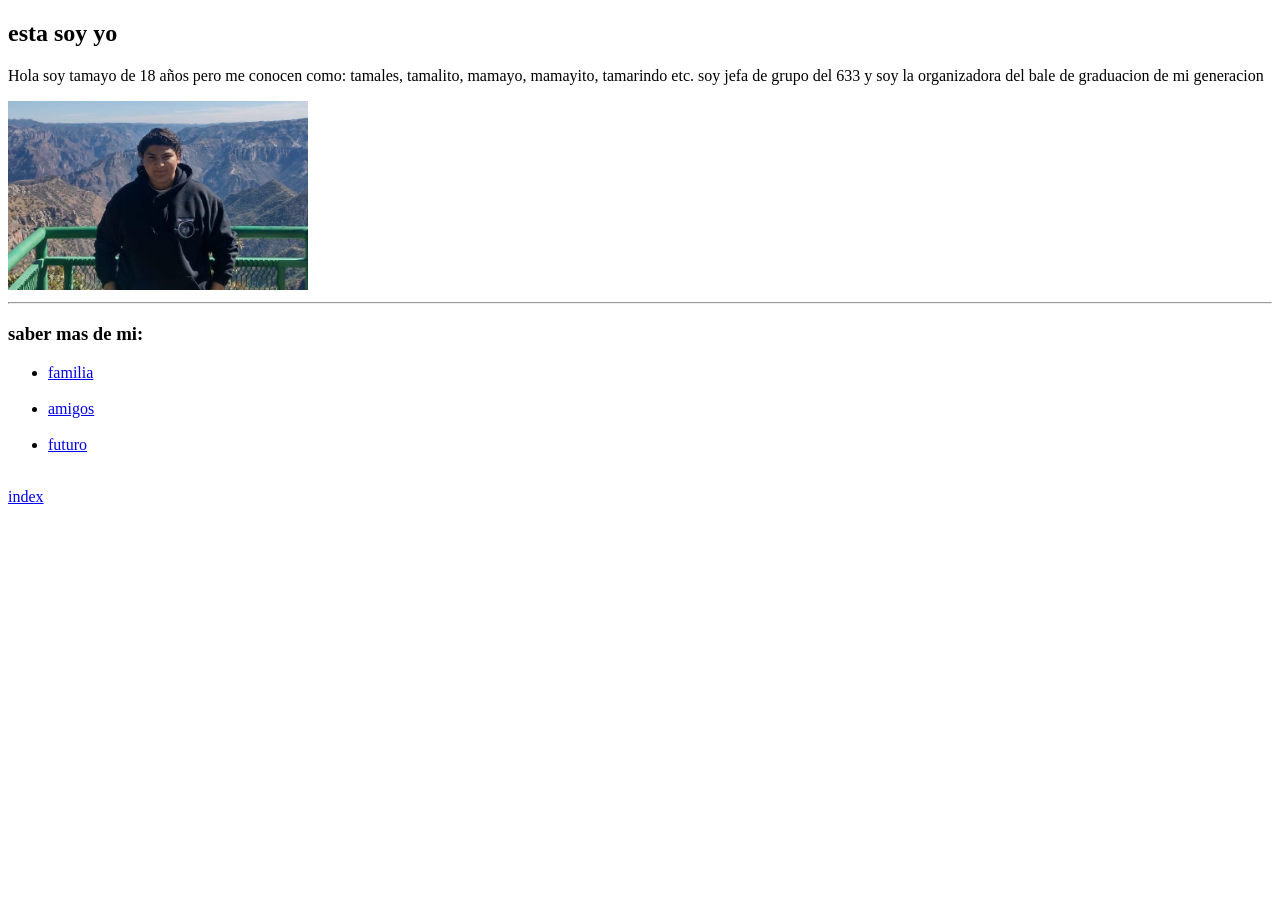
<file: practica3/index.html>
<!DOCTYPE html>
	<html>
	<head>
		<meta charset="utf-8">
		<meta name="viewport" content="width=device-width, initial-scale=1">
		<title>BIENVENIDOS</title>
	</head>
	<body>
	
	<h2>esta soy yo</h2>
<p> Hola soy tamayo de 18 años pero me conocen como: tamales, tamalito, mamayo, mamayito, tamarindo etc. soy jefa de grupo del 633 y soy la organizadora del bale de graduacion de mi generacion </p>

<img src="img/yo.jpeg" width="300">

<hr>

<h3>saber mas de mi:</h3>
<ul>
	<li><a href="paginas/familia.html">familia</a></li> <br>
	<li><a href="paginas/amigos.html">amigos</a></li> <br>
	<li><a href="paginas/futuro.html">futuro</a></li> <br>
</ul>

<a href="../index.html">index</a>

	</body>
	</html>
</file>
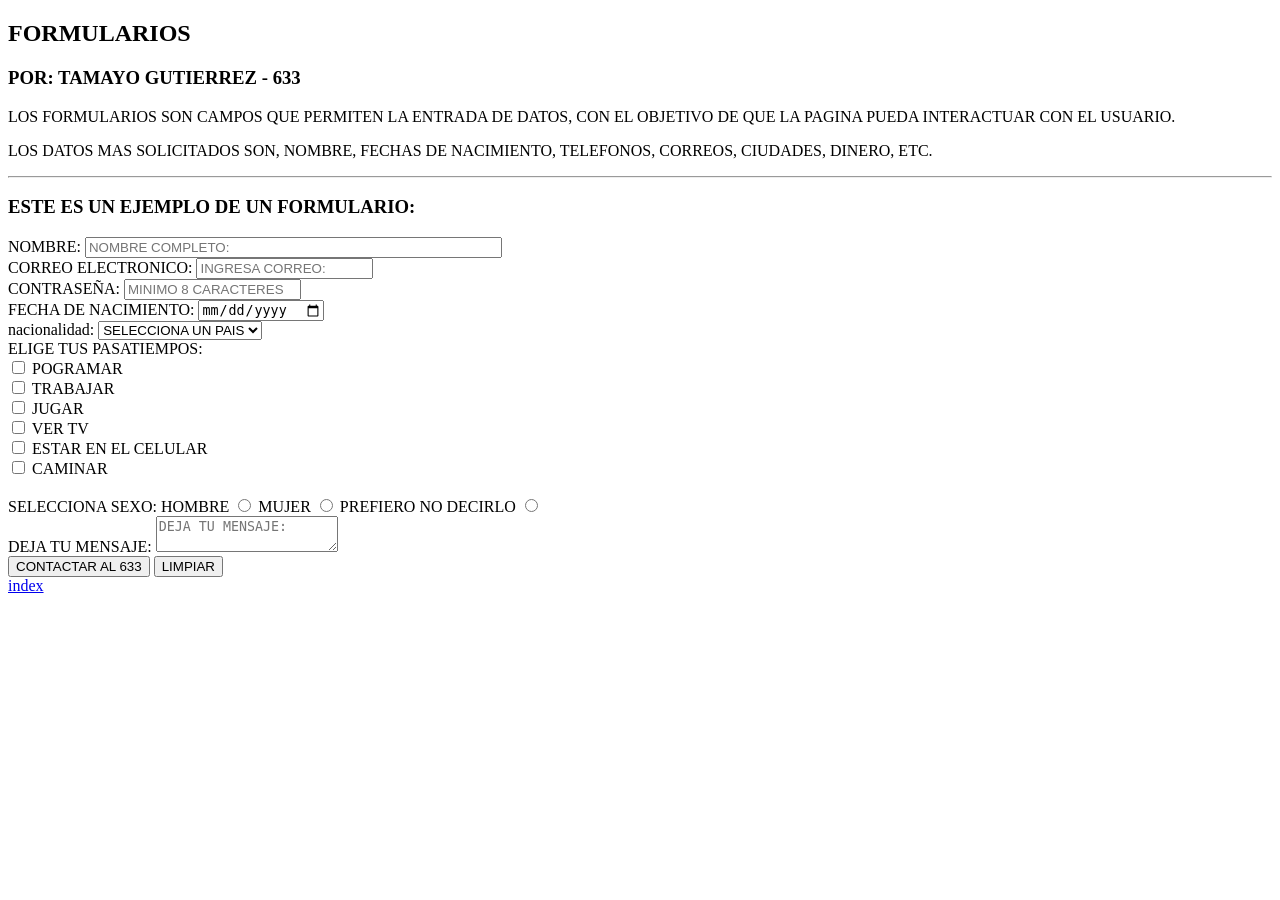
<file: practica4/index.html>
<!DOCTYPE html>
<html>
<head>
	<meta charset="utf-8">
	<meta name="viewport" content="width=device-width, initial-scale=1">
	<title>FORMULARIOS - TAMAYO GUTIERREZ - 633</title>
</head>
<body>

	<h2>FORMULARIOS</h2>
	<h3>POR: TAMAYO GUTIERREZ - 633</h3>

	<p>LOS FORMULARIOS SON CAMPOS QUE PERMITEN LA ENTRADA DE DATOS, CON EL OBJETIVO DE QUE LA PAGINA PUEDA INTERACTUAR CON EL USUARIO.</p>
	<p>LOS DATOS MAS SOLICITADOS SON, NOMBRE, FECHAS DE NACIMIENTO, TELEFONOS, CORREOS, CIUDADES, DINERO, ETC.</p>
	<hr>

	<h3>ESTE ES UN EJEMPLO DE UN FORMULARIO:</h3>

	<form>
		<label>NOMBRE:</label>
		<input type="TEXT" name="NOMBRE" maxlength="150" size="50" placeholder="NOMBRE COMPLETO:" required>
		<br>

		<label>CORREO ELECTRONICO:</label>

		<input type="EMAIL" name="CORREO" placeholder="INGRESA CORREO:" required>

		<br>
		<label>CONTRASEÑA:</label>
		<input type="PASSWORD" name="PASS" placeholder="MINIMO 8 CARACTERES" minlength="8" required>

		<br>
		<label>FECHA DE NACIMIENTO:</label>
		<input type="DATE" name="FECHA" required>
		<br>
		<label>nacionalidad:</label>
		<select>
			<option selected disabled>SELECCIONA UN PAIS</option>
			<option>MEXICO</option>
			<option>CANADA</option>
			<option>USA</option>
			<option>ESPAÑA</option>
			<option>ALEMANIA</option>
			<option>FRANCIA</option>
			<option>AUSTRALIA</option>
			<option>GROELANDIA</option>
			<option>BRASIL</option>
			<option>CHINA</option>
		</select>

		<br>

		<label>ELIGE TUS PASATIEMPOS:</label> <br>

		<input type="checkbox" name="HOBBIE"> POGRAMAR <br>
		<input type="checkbox" name="HOBBIE"> TRABAJAR <br>
		<input type="checkbox" name="HOBBIE"> JUGAR  <br>
		<input type="checkbox" name="HOBBIE"> VER TV <br>
		<input type="checkbox" name="HOBBIE"> ESTAR EN EL CELULAR <br>
		<input type="checkbox" name="HOBBIE"> CAMINAR <br>

		<br>
		<label>SELECCIONA SEXO:</label>

		HOMBRE <input type="RADIO" name="GENERO">
		MUJER <input type="RADIO" name="GENERO">
		PREFIERO NO DECIRLO <input type="RADIO" name="GENERO">

		<br>
		<label>DEJA TU MENSAJE:</label>
		<textarea placeholder="DEJA TU MENSAJE:"></textarea>





		<br>

		<input type="SUBMIT" name="BOTON" value="CONTACTAR AL 633">

		<input type="RESET" name="BORAR" value="LIMPIAR">
		<br>

        <a href="../index.html">index</a>

	</form>

	




</body>
</html>
</file>
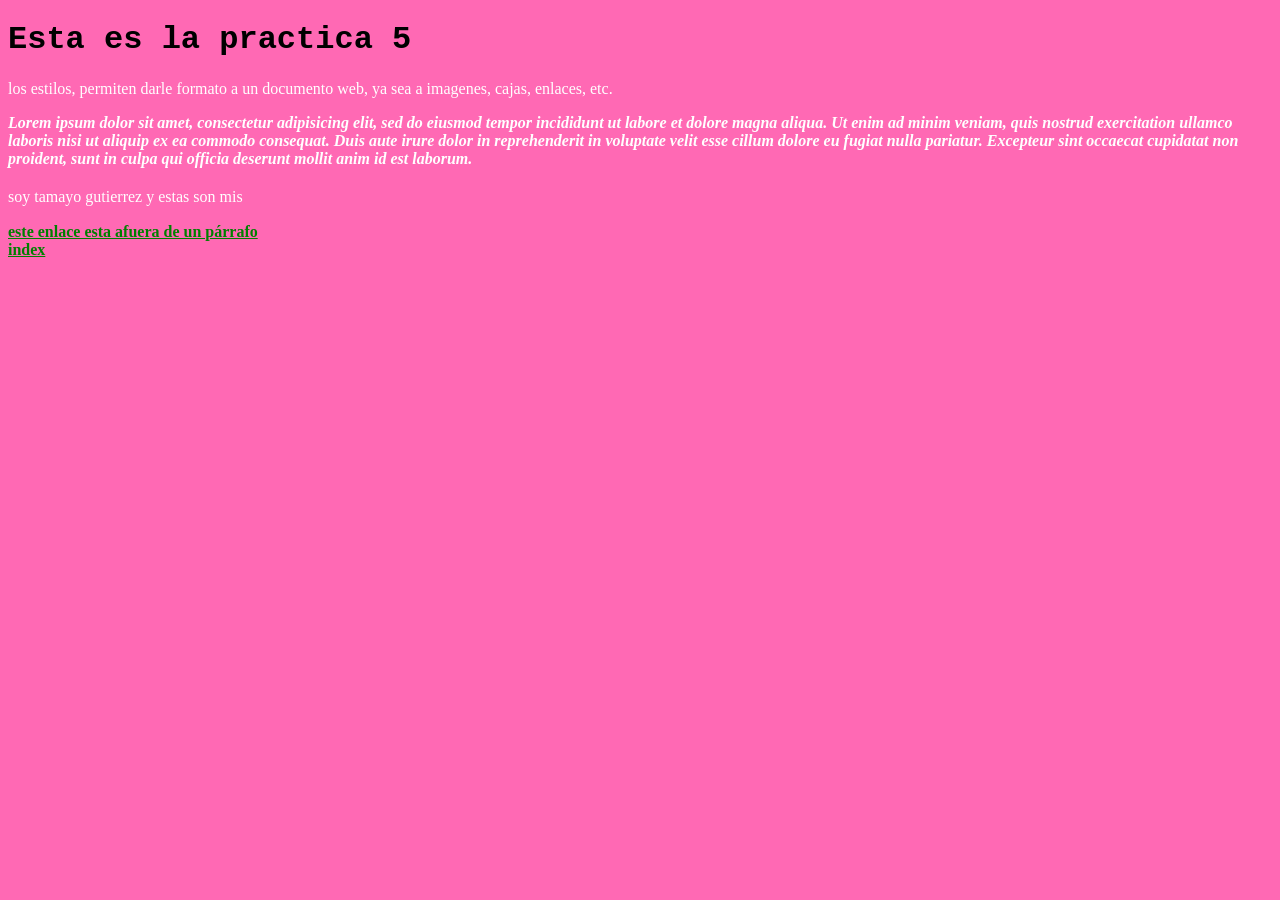
<file: practica5/index.html>
<!DOCTYPE html>
<html>
<head>
	<meta charset="utf-8">
	<meta name="viewport" content="width=device-width, initial-scale=1">
	<title>mi primer estilo</title>
	<link rel="stylesheet" type="text/css" href="estilos/carneasada.css">
</head>
<body>

	<h1>Esta es la practica 5</h1>

	<p>los estilos, permiten darle formato a un documento web, ya sea a imagenes, cajas, enlaces, etc.</p>

	<p class="diablo">Lorem ipsum dolor sit amet, consectetur adipisicing elit, sed do eiusmod
	tempor incididunt ut labore et dolore magna aliqua. Ut enim ad minim veniam,
	quis nostrud exercitation ullamco laboris nisi ut aliquip ex ea commodo
	consequat. Duis aute irure dolor in reprehenderit in voluptate velit esse
	cillum dolore eu fugiat nulla pariatur. Excepteur sint occaecat cupidatat non
	proident, sunt in culpa qui officia deserunt mollit anim id est laborum.</p>

	<p>soy tamayo gutierrez y estas son mis <a href=""></a></p>

	<a href="">este enlace esta afuera de un párrafo</a>
	
	<br>

	<a href="../INDEX.HTML">index</a>

</body>
</html>
</file>
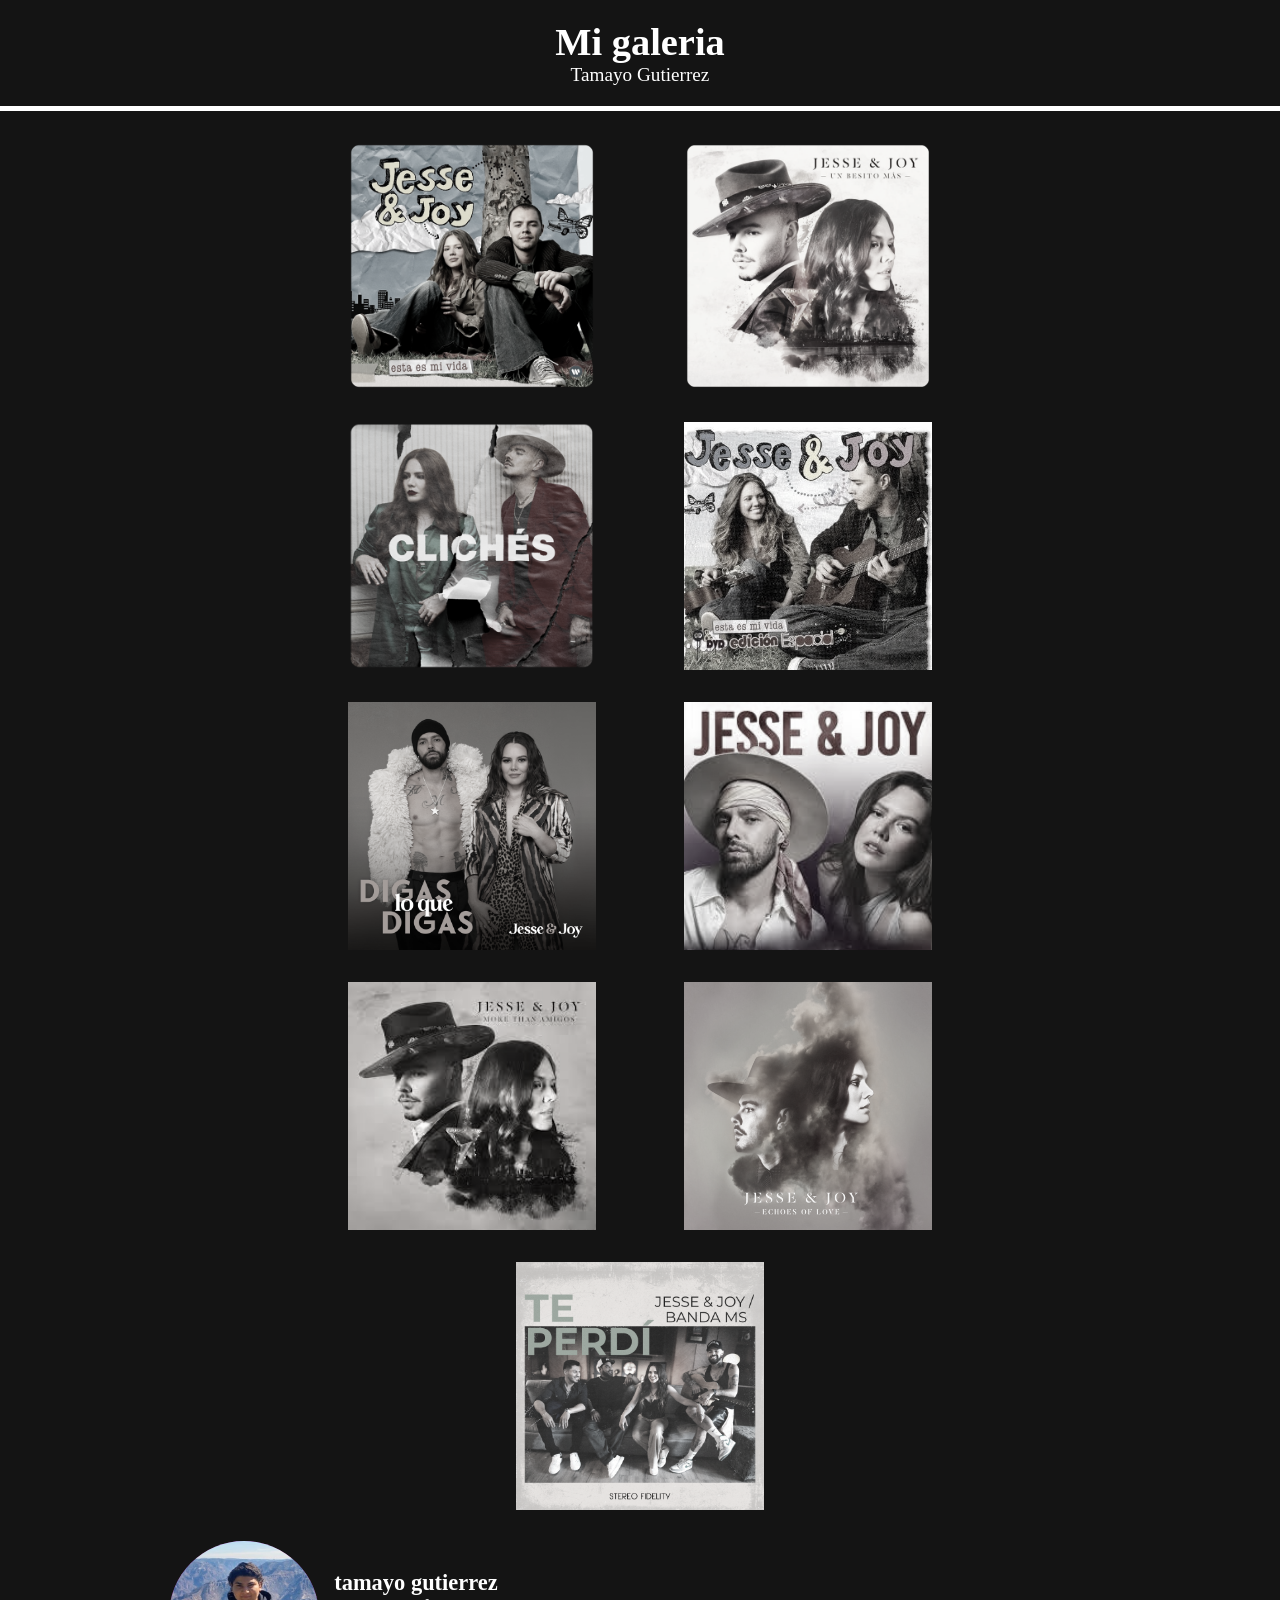
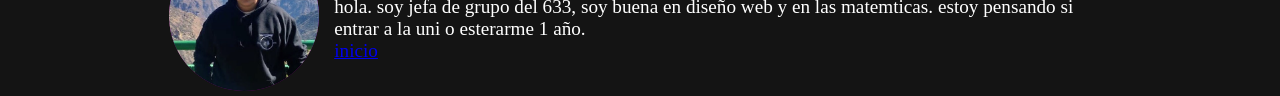
<file: parcial2/galeria/index.html>
<!DOCTYPE html>
<html>
<head>
	<meta charset="utf-8">
	<meta name="viewport" content="width=device-width, initial-scale=1">
	<title>MI GALERIA</title>

	<link rel="stylesheet" type="text/css" href="estilos/galeria.css">
</head>
<body>
	<header>
		<div class="presentacion">
			<h1>Mi galeria</h1>
			<p>Tamayo Gutierrez</p>
		</div>
	</header>

	<main>
		
		<section class="galeria">

			<div class="foto">
				<img src="img/1.png">
			</div>

			<div class="foto">
			 <img src="img/2.png">
			</div>
				
	          <div class="foto">
			   <img src="img/3.png">
			</div>

				<div class="foto">
				<img src="img/4.jpg">
			</div>

				<div class="foto">
				<img src="img/11.jpg">
			</div>

				<div class="foto">
				<img src="img/6.jpeg">
			</div>

				<div class="foto">
				<img src="img/7.jpeg">
			</div>

				<div class="foto">
				<img src="img/8.jpg">
			</div>

				<div class="foto">
				<img src="img/9.jpeg">
			</div>
			
		</section>
	</main>

	<footer>
		<section class="presentacion">
			<div class="foto">
				<img src="img/perfil.jpg">
			</div>

			<div class="texto">
				<h3> tamayo gutierrez</h3>
				<p>hola. soy jefa de grupo del 633, soy buena en diseño web y en las matemticas. estoy pensando si entrar a la uni o esterarme 1 año.</p>

				<a href="../../index.html">inicio</a>
			</div>
		</section>
	</footer>

</body>
</html>
</file>
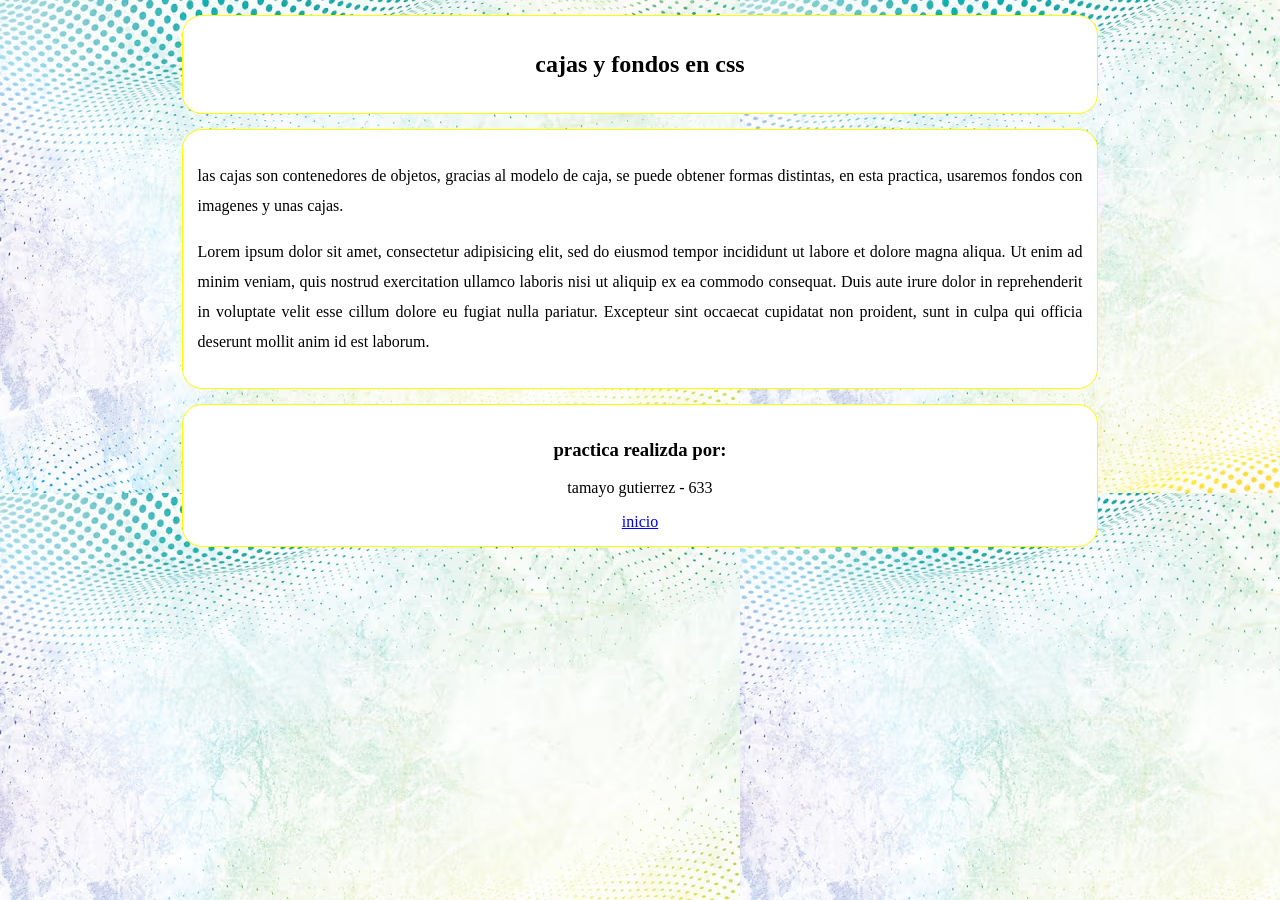
<file: parcial2/practica6/index.html>
<!DOCTYPE html>
<html>
<head>
	<meta charset="utf-8">
	<meta name="viewport" content="width=device-width, initial-scale=1">
	<title>fondos con css - tamayo gutierrez 633</title>

	<link rel="stylesheet" type="text/css" href="estilos/fondo.css">
	
</head>
<body>

	<div class="inicio">

		<h2>cajas y fondos en css</h2>

	</div>

	<div class="principal">
		
		<p> las cajas son contenedores de objetos, gracias al modelo de caja, se puede obtener formas distintas, en esta practica, usaremos fondos con imagenes y unas cajas.</p>

		<p>Lorem ipsum dolor sit amet, consectetur adipisicing elit, sed do eiusmod
		tempor incididunt ut labore et dolore magna aliqua. Ut enim ad minim veniam,
		quis nostrud exercitation ullamco laboris nisi ut aliquip ex ea commodo
		consequat. Duis aute irure dolor in reprehenderit in voluptate velit esse
		cillum dolore eu fugiat nulla pariatur. Excepteur sint occaecat cupidatat non
		proident, sunt in culpa qui officia deserunt mollit anim id est laborum.</p>

	</div>

	<div class="pie">
		
		<h3>practica realizda por:</h3>

		<p>tamayo gutierrez - 633</p>

		<a href="../../index.html">inicio</a>

	</div>

</body>
</html>
</file>
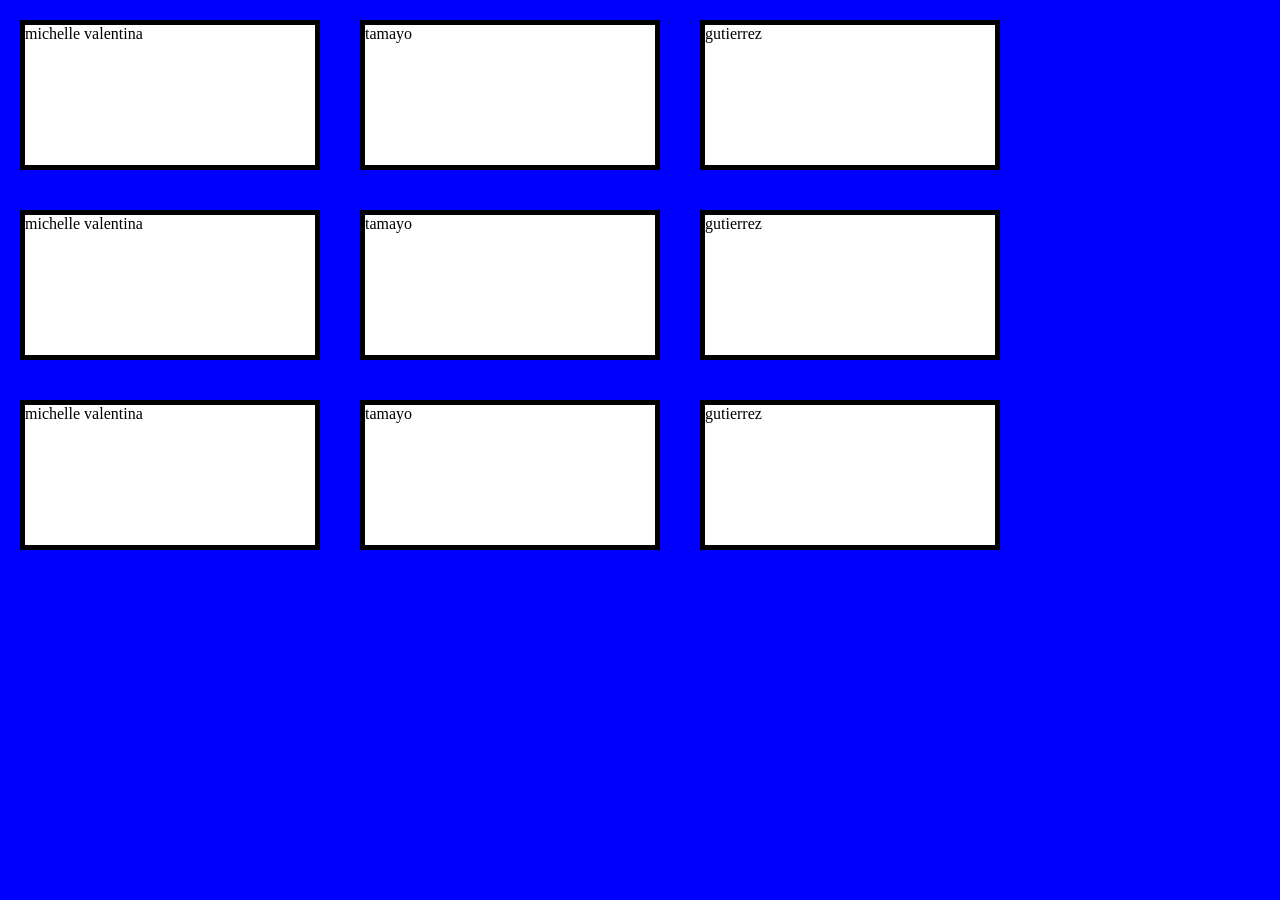
<file: parcial2/practica9/index.html>
<!DOCTYPE html>
<html>
<head>
	<meta charset="utf-8">
	<meta name="viewport" content="width=device-width, initial-scale=1">
	<title>flexbox guia</title>

	<link rel="stylesheet" type="text/css" href="estilos/flexbox.css">
</head>
<body>

<div class="padre">
	
	<div class="hijo">
		<p>michelle valentina</p>
	</div>

	<div class="hijo">
		<p>tamayo</p>
	</div>

	<div class="hijo">
		<p>gutierrez</p>
	</div>

	<div class="hijo">
		<p>michelle valentina</p>
	</div>

	<div class="hijo">
		<p>tamayo</p>
	</div>

	<div class="hijo">
		<p>gutierrez</p>
	</div>

	<div class="hijo">
		<p>michelle valentina</p>
	</div>

	<div class="hijo">
		<p>tamayo</p>
	</div>

	<div class="hijo">
		<p>gutierrez</p>
	</div>

</div>

</body>
</html>
</file>
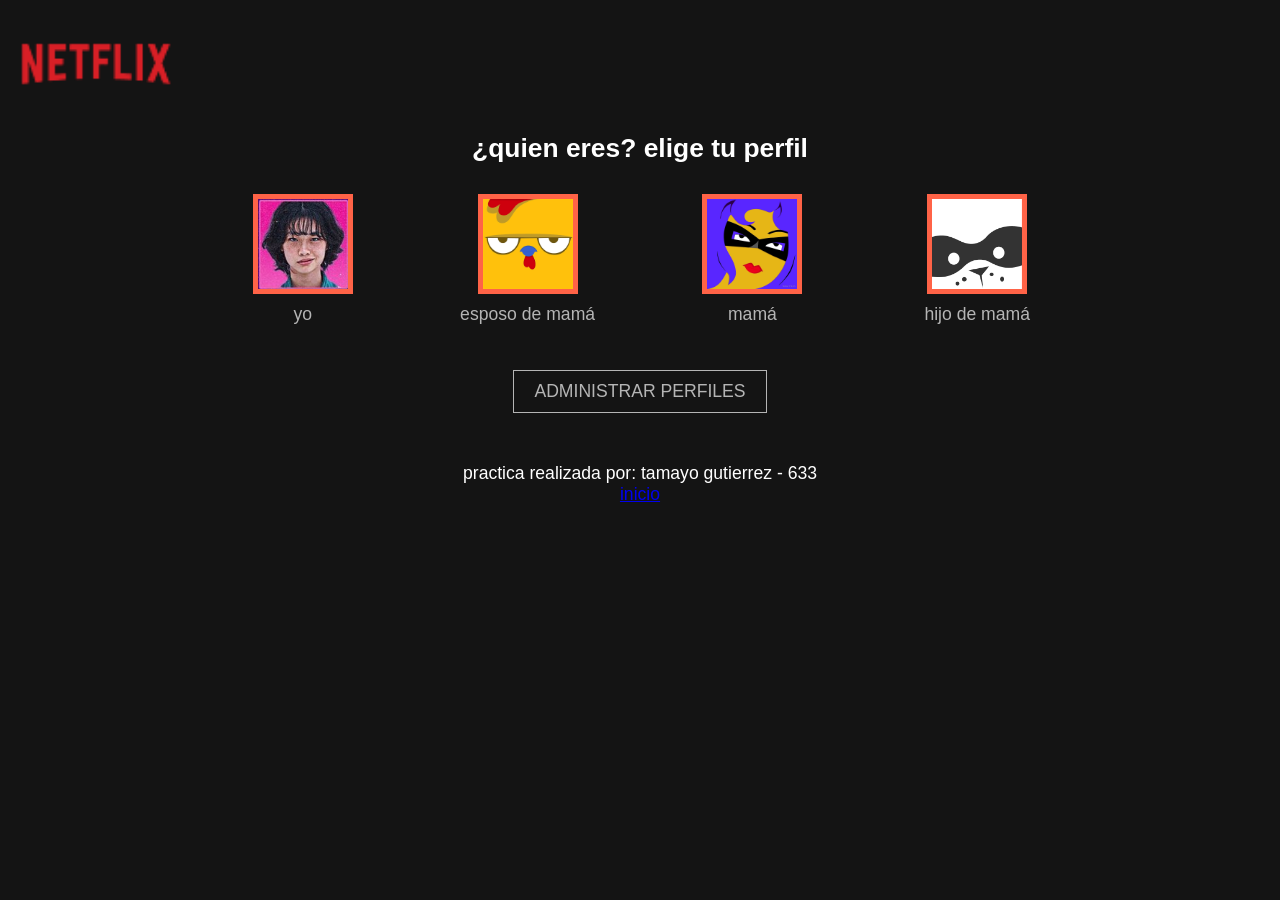
<file: parcial3/netflix/index.html>
<!DOCTYPE html>
<html>
<head>
	<meta charset="utf-8">
	<meta name="viewport" content="width=device-width, initial-scale=1">
	<title>Netflix</title>

	<link rel="stylesheet" type="text/css" href="estilos/netflix.css">

	<link rel="icon" type="text/css" href="img/logo.png">
</head>
<body>

<header>
	<menu>
		<div class="logo">
			<img src="img/netflix.png">
		</div>
	</menu>
</header>

<main>
	<div class="contenedor">
		
		<div class="texto">
			<h2>¿quien eres? elige tu perfil</h2>
		</div>

		<div class="perfiles">
			<div class="cuenta">
				<div class="foto">
					<img src="img/10.png">
				</div>

                <div class="nombre">
                	<p>yo</p>
                </div>
			</div>

			<div class="cuenta">
				<div class="foto">
					<img src="img/11.jpg">
				</div>

                <div class="nombre">
                	<p>esposo de mamá</p>
                </div>
			</div>

			<div class="cuenta">
				<div class="foto">
					<img src="img/12.jpg">
				</div>

                <div class="nombre">
                	<p>mamá</p>
                </div>
			</div>

			<div class="cuenta">
				<div class="foto">
					<img src="img/13.png">
				</div>

                <div class="nombre">
                	<p>hijo de mamá</p>
                </div>
			</div>

		</div>

		<div class="configuracion">
			<a href="">ADMINISTRAR PERFILES</a>
		</div>

		

	</div>
</main>
<footer>
	<p>practica realizada por: tamayo gutierrez - 633</p>
	<a href="../../index.html">inicio</a>
</footer>

</body>
</html>
</file>
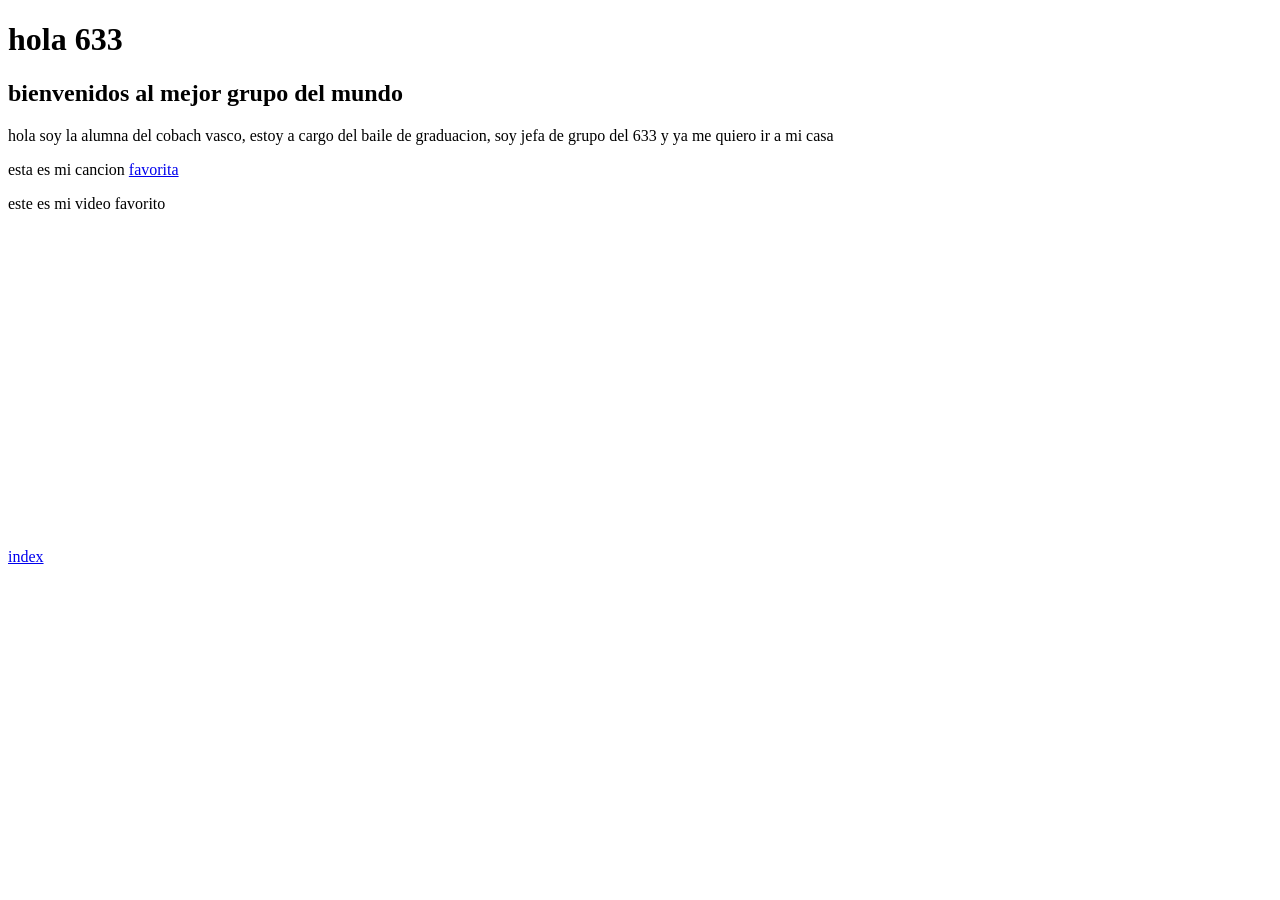
<file: practica1/practica1.html>
<!DOCTYPE html>
<html>
<head>
	<meta charset="utf-8">
	<meta name="viewport" content="width=device-width, initial-scale=1">
	<title>practica 1 - tamayo gutierrez</title>
</head>
<body>

	<h1>hola 633</h1>
	<h2>bienvenidos al mejor grupo del mundo</h2>

	<p>hola soy la alumna del cobach vasco, estoy a cargo del baile de graduacion, soy jefa de grupo del 633 y ya me quiero ir a mi casa </p>

	<p>esta es mi cancion <a href="https://youtu.be/x1Ci-dCsc0g?si=TOyac9ME_9Co0WXb">favorita</a></p>

	<p> este es mi video favorito</p>

<iframe width="560" height="315" src="https://www.youtube.com/embed/8_3hl-yB8WI?si=qyIBj0hugA3alxwv" title="YouTube video player" frameborder="0" allow="accelerometer; autoplay; clipboard-write; encrypted-media; gyroscope; picture-in-picture; web-share" referrerpolicy="strict-origin-when-cross-origin" allowfullscreen></iframe>
<br>

<a href="../index.html">index</a>


</body>
</html>
</file>
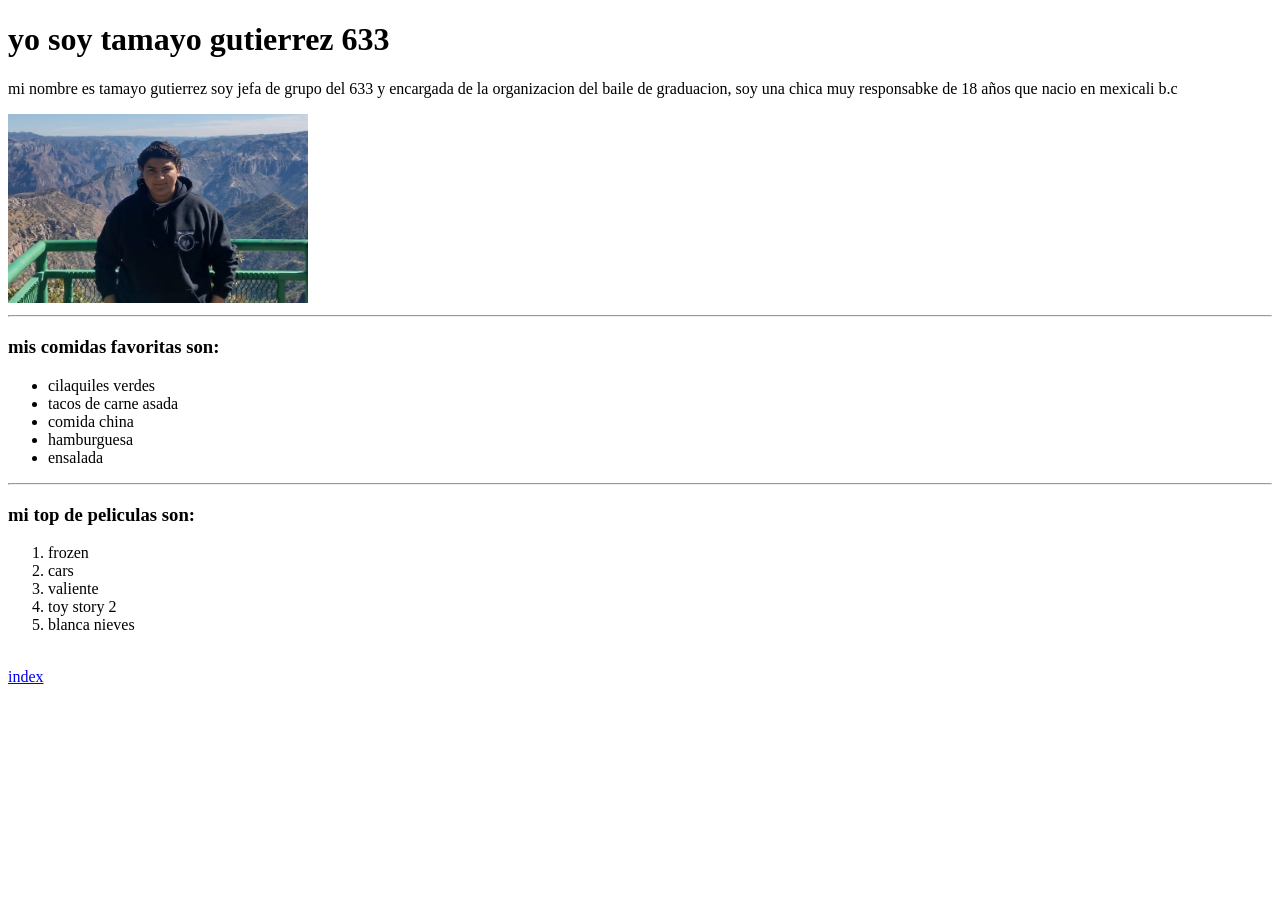
<file: practica2/practica2.html>
<!DOCTYPE html>
<html>
<head>
	<meta charset="utf-8">
	<meta name="viewport" content="width=device-width, initial-scale=1">
	<title>practica 2 - tamayo gutierrez - 633</title>
</head>
<body>

	<h1>yo soy tamayo gutierrez 633</h1>
	<p>mi nombre es tamayo gutierrez soy jefa de grupo del 633 y encargada de la organizacion del baile de graduacion, soy una chica muy responsabke de 18 años que nacio en mexicali b.c</p>
	
	<img src="img/yo.jpeg" width="300">
	<hr>

	<h3> mis comidas favoritas son:</h3>

	<ul>
		<li>cilaquiles verdes</li>
		<li>tacos de carne asada</li>
		<li>comida china</li>
		<li>hamburguesa</li>
		<li>ensalada</li>
	</ul>

<hr>

<h3>mi top de peliculas son:</h3>
<ol>
	<li>frozen</li>
	<li>cars</li>
	<li>valiente</li>
	<li>toy story 2</li>
	<li>blanca nieves</li>
</ol>
<br>

<a href="../index.html">index</a>

</body>
</html>
</file>
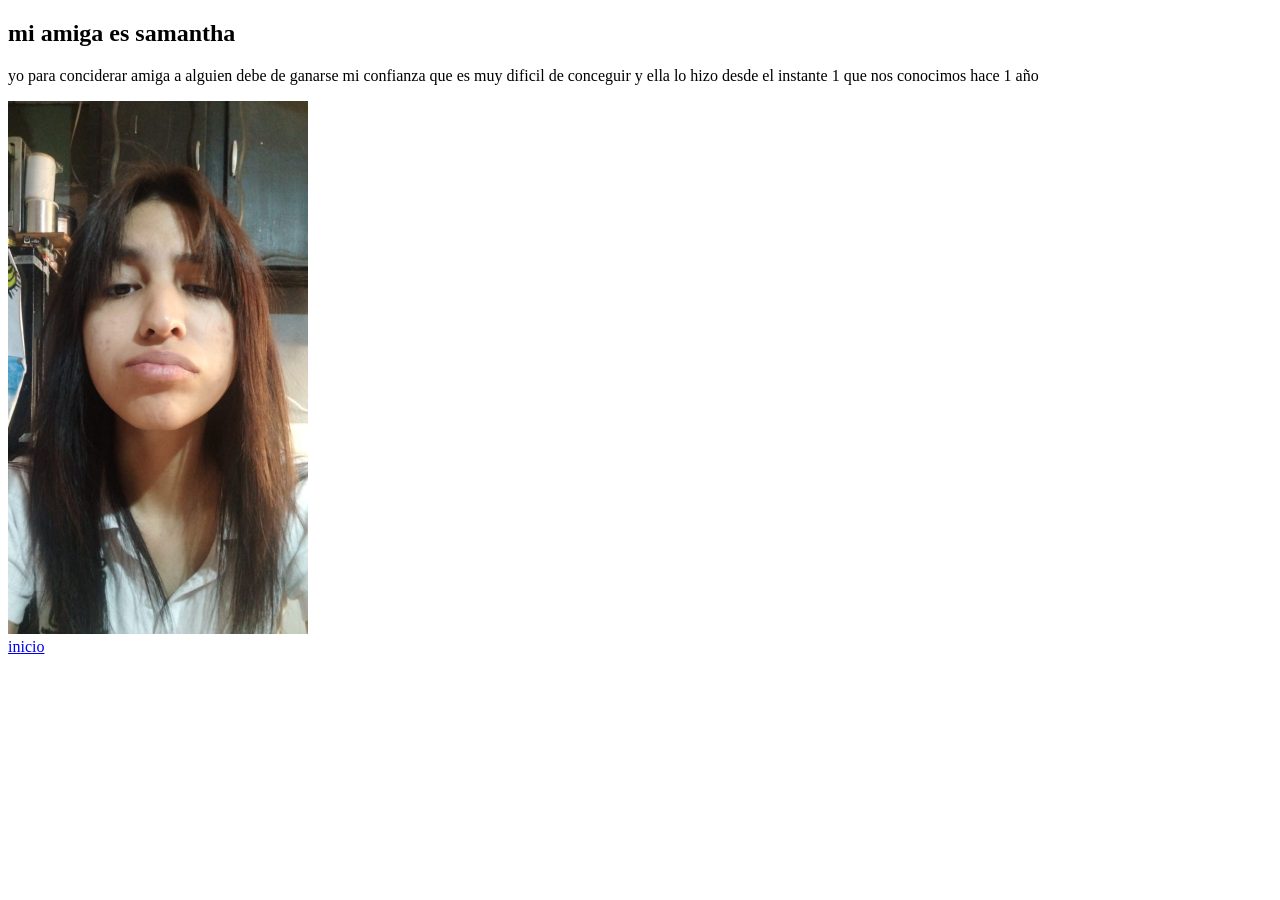
<file: practica3/paginas/amigos.html>
<!DOCTYPE html>
<html>
<head>
	<meta charset="utf-8">
	<meta name="viewport" content="width=device-width, initial-scale=1">
	<title>Mi amiga</title>
</head>
<body>

<h2>mi amiga es samantha</h2>

<p>yo para conciderar amiga a alguien debe de ganarse mi confianza que es muy dificil de conceguir y ella lo hizo desde el instante 1 que nos conocimos hace 1 año </p>

<img src="../img/amigos.jpeg" width="300"> <br>

<a href="../index.html">inicio</a>

</body>
</html>
</file>
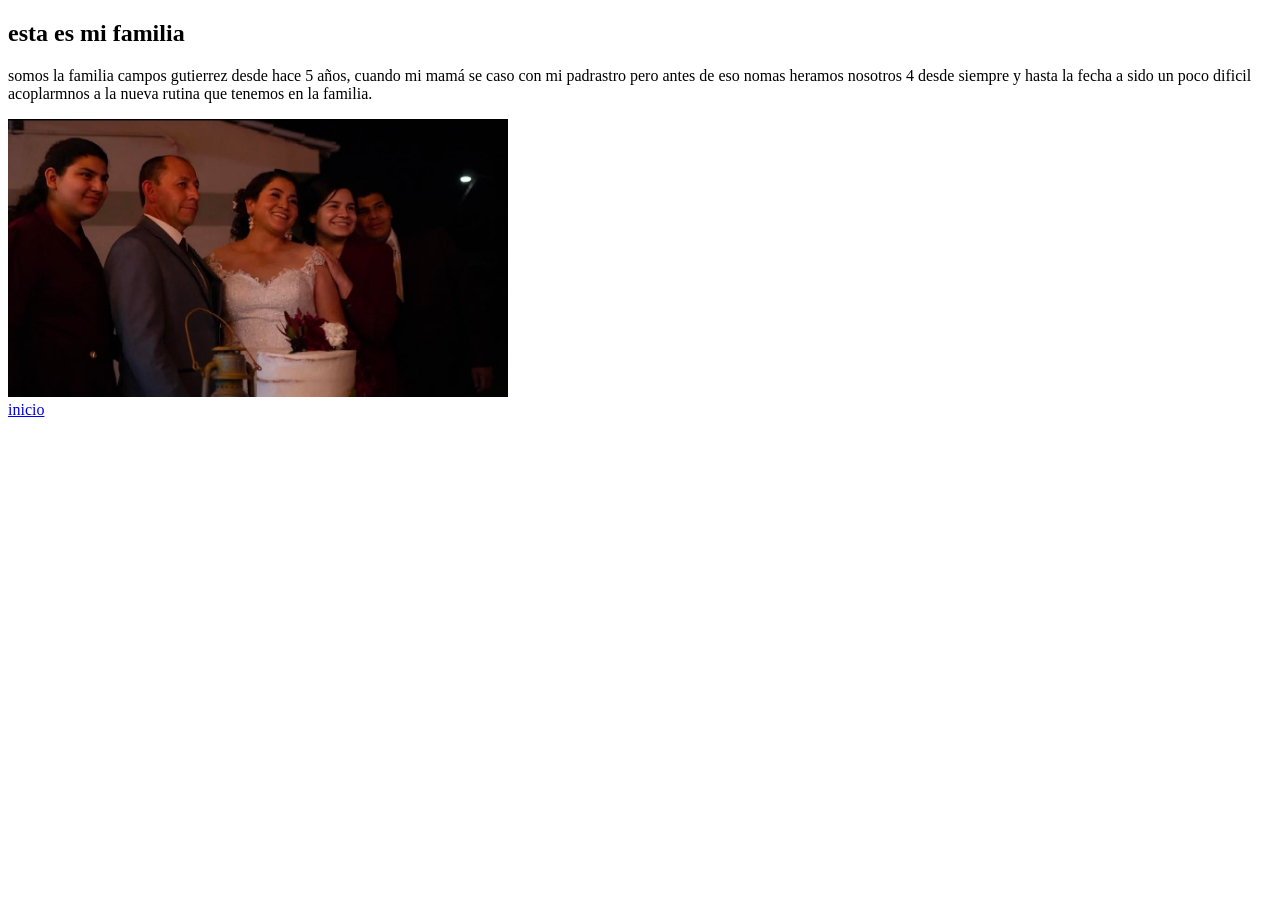
<file: practica3/paginas/familia.html>
<!DOCTYPE html>
<html>
<head>
	<meta charset="utf-8">
	<meta name="viewport" content="width=device-width, initial-scale=1">
	<title>MI familia</title>
</head>
<body>
<h2> esta es mi familia</h2>

<p> somos la familia campos gutierrez desde hace 5 años, cuando mi mamá se caso con mi padrastro pero antes de eso nomas heramos nosotros 4 desde siempre y hasta la fecha a sido un poco dificil acoplarmnos a la nueva rutina que tenemos en la familia. </p>

<img src="../img/familia.jpg" width="500"> <br>

<a href="../index.html">inicio</a>
</body>
</html>
</file>
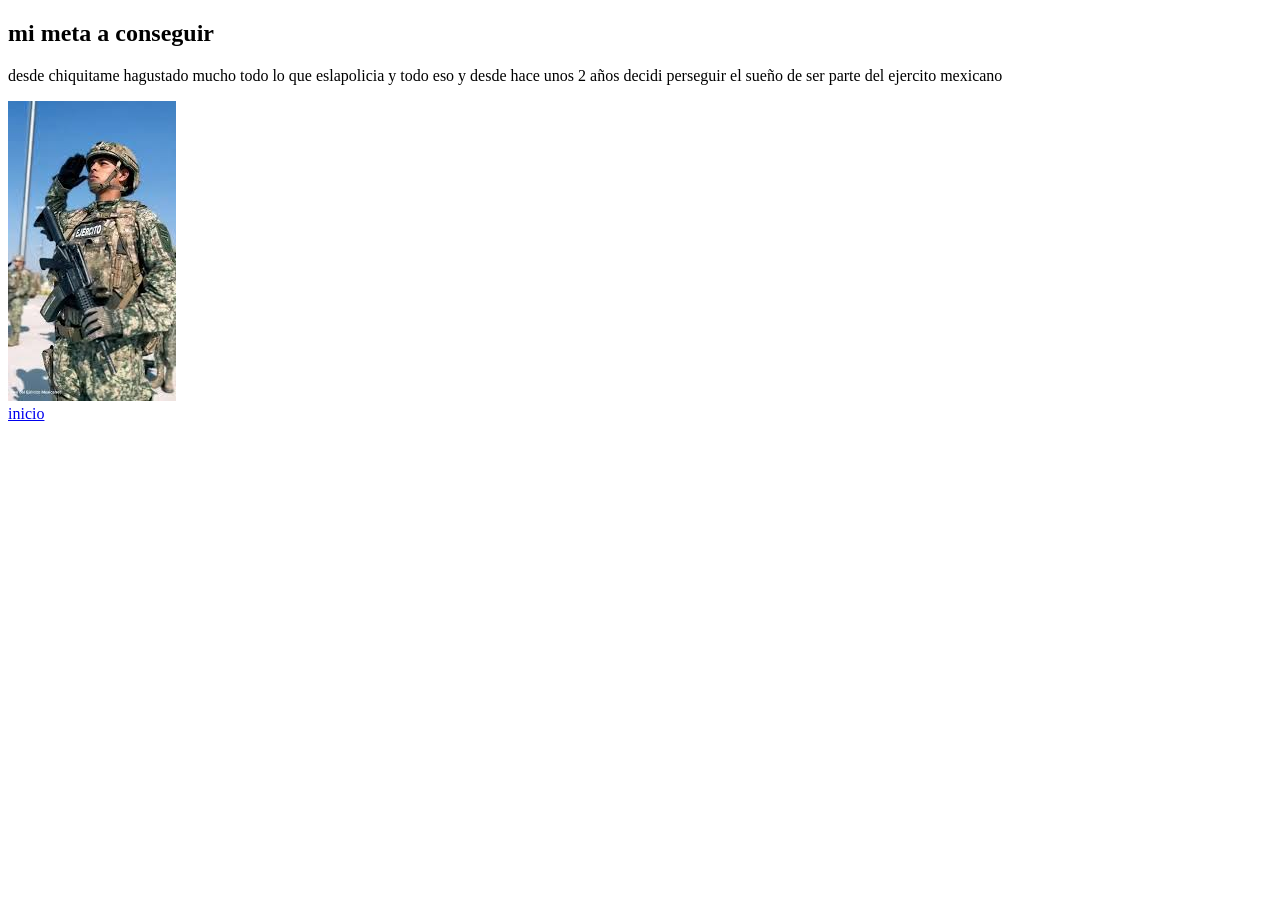
<file: practica3/paginas/futuro.html>
<!DOCTYPE html>
<html>
<head>
	<meta charset="utf-8">
	<meta name="viewport" content="width=device-width, initial-scale=1">
	<title>mi sueño</title>
</head>
<body>

<h2>mi meta a conseguir</h2>

<p>desde chiquitame hagustado mucho todo lo que eslapolicia y todo eso y desde hace unos 2 años decidi perseguir el sueño de ser parte del ejercito mexicano</p>

<img src="../img/futuro.jpg"> <br>

<a href="../index.html">inicio</a>
</body>
</html>
</file>
<file: practica5/estilos/carneasada.css>
body{
	background: hotpink;
	color: white;
	font-family: century gothic;
}


/*titulo con otro tipo de letra y otro color*/

h1{
	font-family: courier;
	color: black;
}

/*el parrafo numero #2 que es el del diablo, ponerlo en negritas y cursiva*/

.diablo{
	font-weight: bolder;
	font-style: italic;
}

/*Enlace 2 de color verde y negritas*/

a{
	color: green;
	font-weight: bolder;
}

/*Enlace 1 de color amarillo y tamaño 20*/

p a{
	color: yellow;
	font-size: 20px;
}
</file>
<file: parcial2/galeria/estilos/galeria.css>
*{
	padding: 0;
	margin: 0;
	box-sizing: border-box;
}

body{
	background: #141414;
	color:white;
	font-family: verdana;
	font-size:1.2rem;
}

header{
	text-align: center;
	padding: 20px;
	border-bottom: 5px solid white;
}

main .galeria{
	width: 60%;
	background: #141414;
	margin: 0 auto;
	padding: 15px;
	display: flex;
	flex-wrap: wrap;
	justify-content: space-evenly;
}

.galeria .foto{
	width: 250px;
	height: 250px;
	background: #141414;
	margin: 15px 10px;
}
/*aqui acodorames las fotos para que entren en su caja*/

main .foto img{
	width: 100%;
	filter: grayscale(90%);
	border: 1px solid #141414;
}

main .foto img:hover{
	filter: grayscale(0%);
	transition: 0.5s;
	border: 1px solid white;
}

footer .presentacion{
	width: 85%;
	margin: 0 auto;
}

footer .foto{
	width: 150px;
	height: 150px;
    background: purple;
    border-radius: 100%;
}

footer .foto img{
	width: 100%;
	border-radius: 100%;
}

footer .texto{
	width: 70%;
	margin: 15px;
}

footer .presentacion{
	display: flex;
	justify-content: center;
	align-items: center;
}
</file>
<file: parcial2/practica6/estilos/fondo.css>
body{
	background: url("../img/fondo.png");

	font-family: verdana;
}

div{

	width:70%;

	background: white;

	margin: 15px auto;

	padding:15px ;

	border-radius: 20px;

	border:1px solid yellow;

}

div:hover{

	background: black;

	color:white;
}

/*texto de caja de inicio y pie centrado*/

.inicio, .pie{

	text-align: center;


}

/*texto de caja principal debe tener texto justificado y con mayor interlimiado*/

.principal p{

text-align: justify;

line-height: 30px;

}
</file>
<file: parcial2/practica9/estilos/flexbox.css>
*{
	padding: 0;
	margin: 0;
	box-sizing: border-box;
}
body{
	background: blue;
	font-family: calibri;
}

.padre .hijo{
	width: 300px;
	height: 150px;
	background: white;
	border: 5px solid black;
	margin: 20px;
}

.padre{
	display:flex;
	flex-direction: row;
	flex-wrap: wrap;
}
</file>
<file: parcial3/netflix/estilos/netflix.css>
*{
	padding: 0;
	margin: 0;
	box-sizing: border-box;
}

.contenedor{
	width: 80%;
	margin: 0 auto;
}

body{
	background: #141414;
	font-family: arial;
	font-size: 1.1rem;
}

header menu .logo img{
	width: 15%;
}

main{
	
}

main .cuenta{
	width: 20%;
	margin: 10px;
	padding: 10px;
}

main .cuenta .foto{
	width: 100px;
	height: 100px;
	background: tomato;
	margin: 10px auto;
	border: 5px solid transparent;
}

main .cuenta .nombre{
	text-align: center;
	color: #B5B5B5;
}

main .perfiles{
	display: flex;
	justify-content: center;
}

main h2{
	text-align: center;
	color: white;
}

main .cuenta .foto:hover{
	border: 5px solid white;
	transition: 1s;
}

main .configuracion a{
	text-align: center;
	color: #b5b5b5;
	text-decoration: none;
	display: inline-block;
	border: 1px solid #b5b5b5;
	padding: 10px 20px;
}

main .configuracion{
display: flex;
justify-content: center;
margin: 25px;
}

main .configuracion a:hover{
	color: white;
	border: 1px solid white;
}

footer{
	text-align: center;
	padding: 25px;
	color: white;
}

img{
	height: 100%;
	width: 100%;
}
</file>
